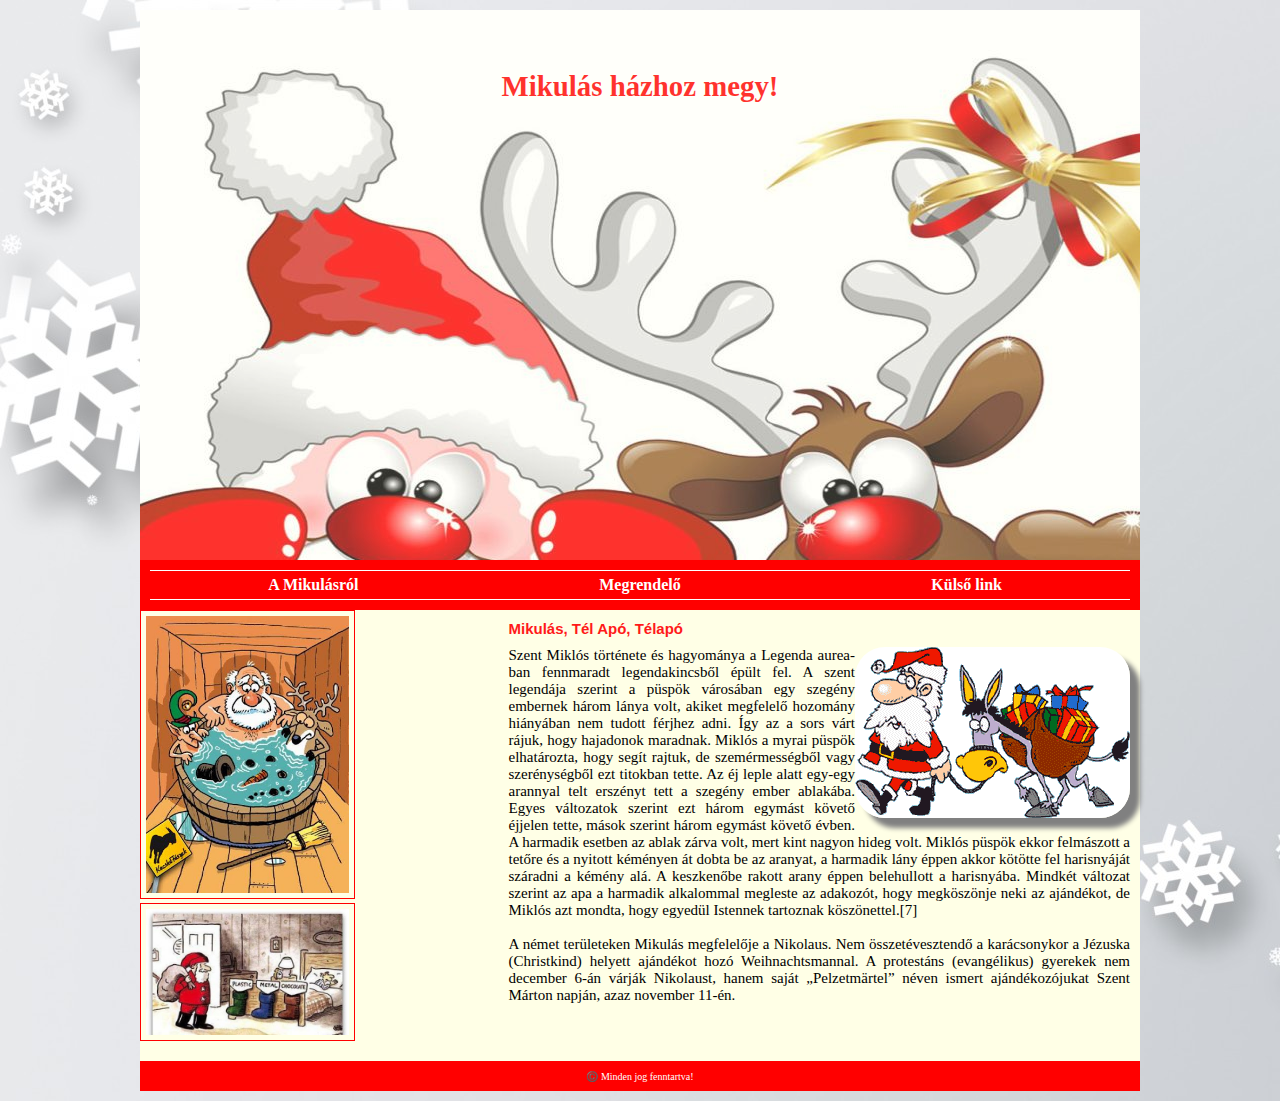
<file: index.html>
<!DOCTYPE html>
<html lang="hu">
<head>
	<meta charset="UTF-8">
	<meta name="description" content="Mikulas">
	<meta name="keywords" content="HTML, CSS">
	<meta name="author" content="Kadar Kristof">
	<meta name="viewport" content="width=device-width, initial-scale=1.0">
	<title>Kadar Kristof</title>
	<link rel="stylesheet" href="stilus.css">
</head>
<body>
	<main>
		<header>
			Mikulás házhoz megy!
		</header>
		<nav>
			<ul>
				<li><a href="https://mikulas.info/"  target="_blank">A Mikulásról</a></li>
				<li><a href="https://www.meska.hu/valogatasok/karacsonyi-ajandekok"  target="_blank">Megrendelő</a></li>
				<li><a href="urlap.html"  target="_blank">Külső link</a></li>
			</ul>
		</nav>
		<aside>
			<img src="kepek/mik1.jpg" alt="mikufurdik">
			<img src="kepek/mik2.jpg" alt="mikuajandekothoz">
		</aside>
		<article>
			<h4>Mikulás, Tél Apó, Télapó</h4>
			<img src="kepek/mik3.png" alt="mikuszamaron">
			<p>Szent Miklós története és hagyománya a Legenda aurea-ban fennmaradt legendakincsből épült fel. A szent legendája szerint a püspök városában egy szegény embernek három lánya volt, akiket megfelelő hozomány hiányában nem tudott férjhez adni. Így az a sors várt rájuk, hogy hajadonok maradnak. Miklós a myrai püspök elhatározta, hogy segít rajtuk, de szemérmességből vagy szerénységből ezt titokban tette. Az éj leple alatt egy-egy arannyal telt erszényt tett a szegény ember ablakába. Egyes változatok szerint ezt három egymást követő éjjelen tette, mások szerint három egymást követő évben. A harmadik esetben az ablak zárva volt, mert kint nagyon hideg volt. Miklós püspök ekkor felmászott a tetőre és a nyitott kéményen át dobta be az aranyat, a harmadik lány éppen akkor kötötte fel harisnyáját száradni a kémény alá. A keszkenőbe rakott arany éppen belehullott a harisnyába. Mindkét változat szerint az apa a harmadik alkalommal megleste az adakozót, hogy megköszönje neki az ajándékot, de Miklós azt mondta, hogy egyedül Istennek tartoznak köszönettel.[7]</p>
			<br>
			<p>A német területeken Mikulás megfelelője a Nikolaus. Nem összetévesztendő a karácsonykor a Jézuska (Christkind) helyett ajándékot hozó Weihnachtsmannal. A protestáns (evangélikus) gyerekek nem december 6-án várják Nikolaust, hanem saját „Pelzetmärtel” néven ismert ajándékozójukat Szent Márton napján, azaz november 11-én.</p>
		</article>
		<footer>
			©️ Minden jog fenntartva!
		</footer>
	</main>
</body>
</html>
</file>
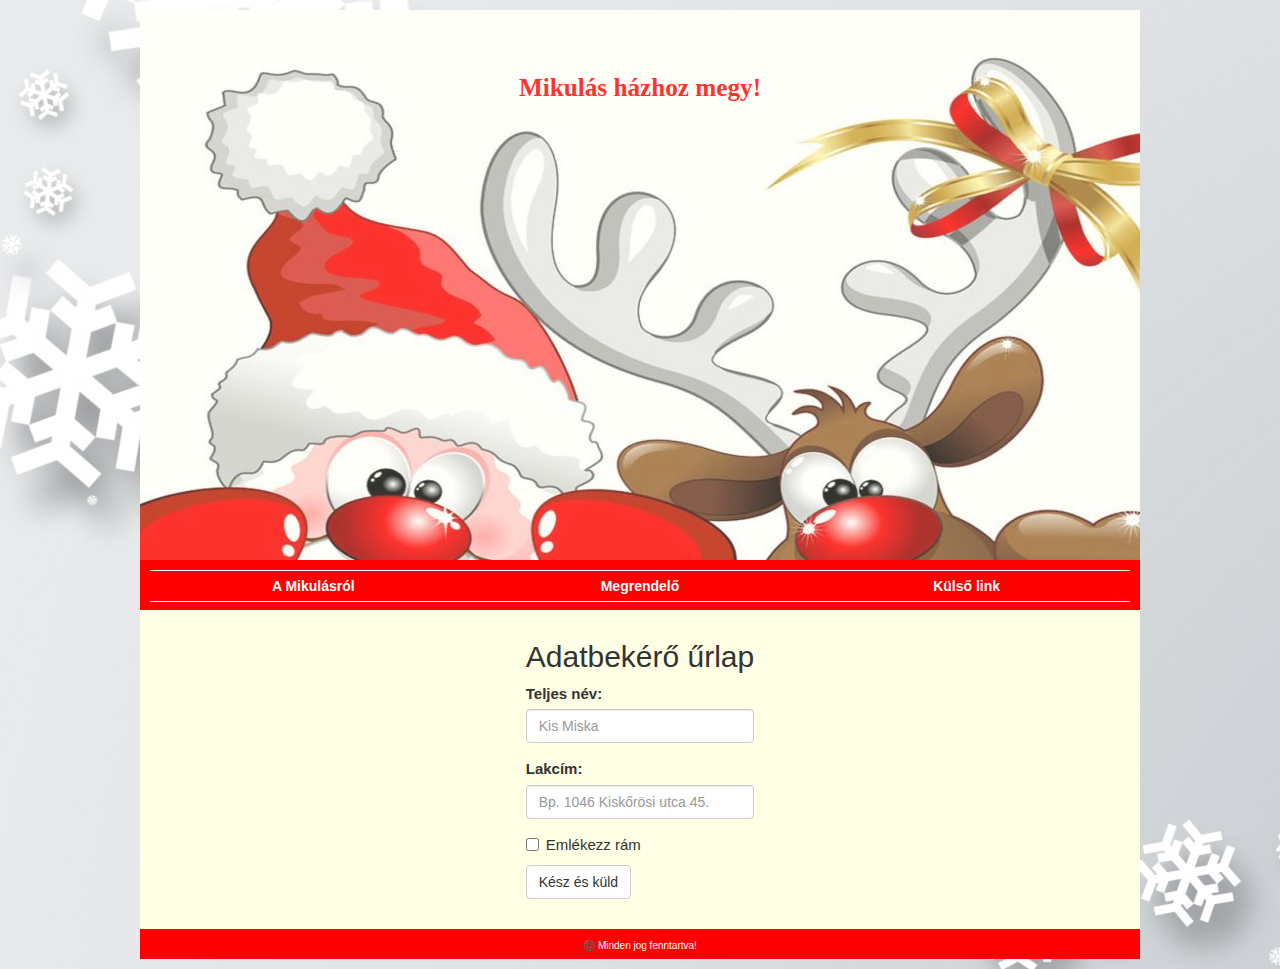
<file: urlap.html>
<!DOCTYPE html>
<html lang="hu">
<head>
	<meta charset="UTF-8">
	<meta name="description" content="Mikulas">
	<meta name="keywords" content="HTML, CSS">
	<meta name="author" content="Kadar Kristof">
	<meta name="viewport" content="width=device-width, initial-scale=1.0">

	<link rel="stylesheet" href="https://maxcdn.bootstrapcdn.com/bootstrap/3.4.1/css/bootstrap.min.css">
	<script src="https://ajax.googleapis.com/ajax/libs/jquery/3.7.1/jquery.min.js"></script>
	<script src="https://maxcdn.bootstrapcdn.com/bootstrap/3.4.1/js/bootstrap.min.js"></script>

	<title>Kadar Kristof</title>
	<link rel="stylesheet" href="stilus.css">
</head>
<body>
	<main class="adatmain">
		<header>
			Mikulás házhoz megy!
		</header>
		<nav>
			<ul>
				<li><a href="">A Mikulásról</a></li>
				<li><a href="">Megrendelő</a></li>
				<li><a href="">Külső link</a></li>
			</ul>
		</nav>
		<aside>
		</aside>
		<article class="adatbekeres">
			<h2>Adatbekérő űrlap</h2>
			<form>
				<div class="form-group">
					<label for="name">Teljes név:</label>
					<input type="text" class="form-control" id="name" placeholder="Kis Miska">
				</div>
				<div class="form-group">
					<label for="addr">Lakcím:</label>
					<input type="text" class="form-control" id="addr" placeholder="Bp. 1046 Kiskőrösi utca 45.">
				</div>
					<div class="checkbox">
					<label><input type="checkbox"> Emlékezz rám</label>
				</div>
				<button type="submit" class="btn btn-default">Kész és küld</button>
			</form>
		</article>
		<footer>
			©️ Minden jog fenntartva!
		</footer>
	</main>
</body>
</html>
</file>
<file: stilus.css>
* {
	box-sizing: border-box;
	padding: 0px;
	margin: 0px;
}
body {
	background-image: url('kepek/hatter.jpg');
	padding: 10px;
}
main {
	width: 80%;
	max-width: 1000px;
	margin: auto;
	background-color: RGB(255,255,230);
	display: grid;
	grid-template-areas: "h h" "n n" "as ar" "f f";
}
header {
	grid-area: h;
	opacity: 0.8;
	background-image: url('kepek/fejlec.jpg');
	height: 550px;
	color: red;
	font-weight: bold;
	font-family: cursive;
	padding: 60px;
	text-align: center;
	font-size: 180%;
}
nav {
	grid-area: n;
	background-color: red;
	height: 50px;
	padding: 10px;
}
nav ul {
	display: grid;
	list-style-type: none;
	grid-template-columns: 1fr 1fr 1fr;
}
nav ul li {
	border-top: 1px solid white;
	border-bottom: 1px solid white;
	padding: 5px;
	text-align: center;
}
nav ul li:hover {
	background-color: green;
}
nav ul li a {
	text-decoration: none;
	color: white;
	font-weight: bold;
}
nav ul li a:hover {
	text-decoration: none;
}
aside {
	grid-area: as;
	display: grid;
	grid-column: 1fr;
	grid-gap: 4px;
	padding: 0px 0px 20px 0px;
}
aside img {
	width: 60%;
	border: 1px solid red;
	padding: 5px;
}
article {
	grid-area: ar;
	text-align: justify;
	font-size: 15px;
	padding: 10px;
}
article h4 {
	font-size: 15px;
	color: #ff1a1a;
	font-family: "Trebuchet MS", Helvetica, sans-serif;
	padding: 0px 0px 10px 0px;
}
article img {
	float: right;
	border-radius: 30px;
	box-shadow: 10px 10px 5px gray;
}
footer {
	grid-area: f;
	background-color: red;
	text-align: center;
	color: white;
	font-size: 10px;
	height: 30px;
	padding: 10px;
}




.adatmain {
	grid-template-areas: "h h" "n n" "ar ar"  "as as" "f f";
}
.adatbekeres {
	margin: auto;
}









/*Tablet*/
@media only screen and (max-width: 700px) {
    main {
        grid-template-areas: "h" "n" "ar" "as" "f";
    }
    aside {
    	grid-column: 1fr 1fr;
    }
  }








@media only screen and (max-width: 400px) {

}
</file>
